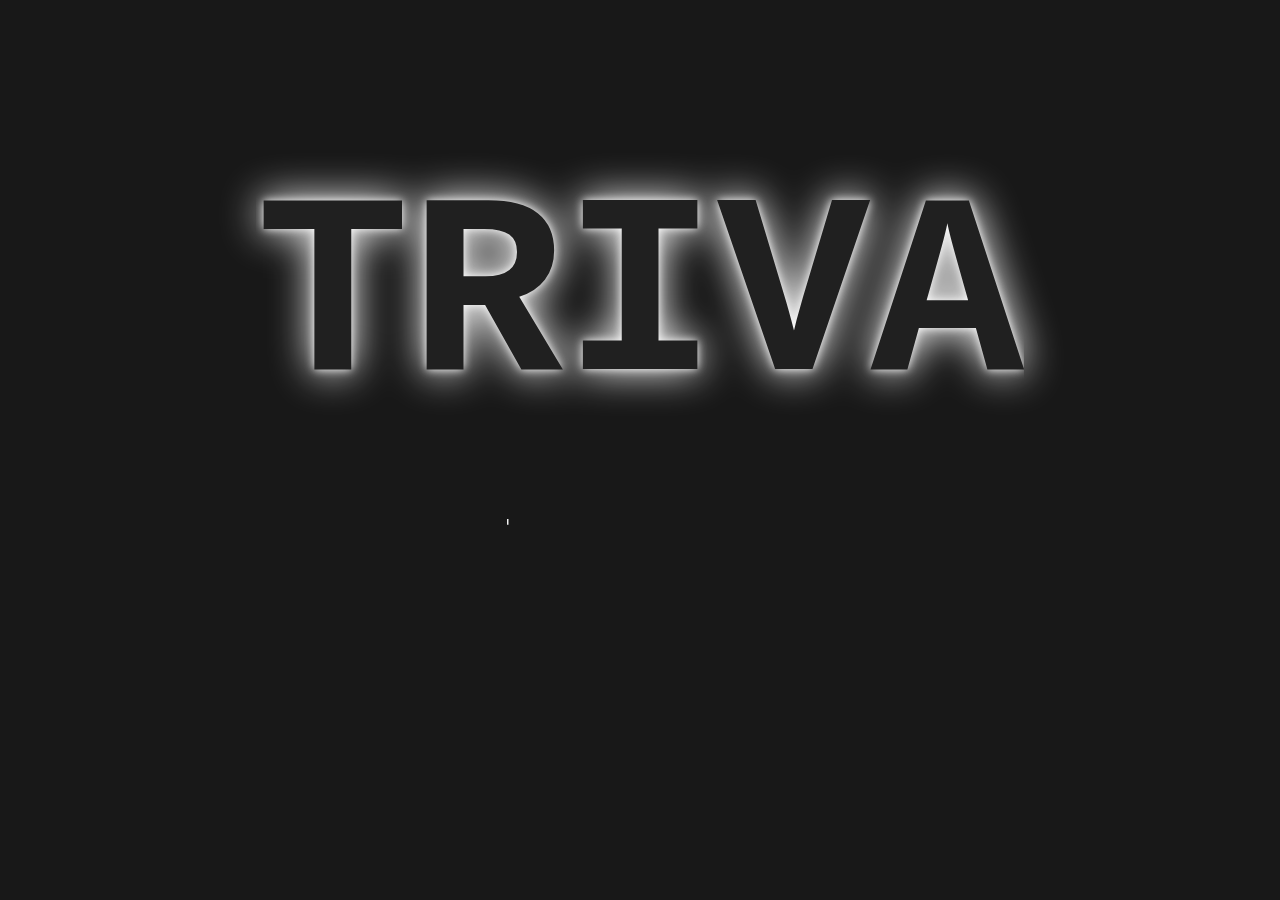
<file: index.html>
<!DOCTYPE html>

<title>Triva NUZA</title>
<link rel="stylesheet" type="text/css" href="styles.css"/>
<svg id="nuza" viewBox="0 0 1728 427" fill="transparent" xmlns="http://www.w3.org/2000/svg"> 
    <path d="M376.988 422H274.388L102.788 162.2V422H0.188293V0.799988H102.788L274.388 261.8V0.799988H376.988V422Z" stroke="white" stroke-width="20"/>
    <path d="M552.16 0.799988V252.8C552.16 278 558.36 297.4 570.76 311C583.16 324.6 601.36 331.4 625.36 331.4C649.36 331.4 667.76 324.6 680.56 311C693.36 297.4 699.76 278 699.76 252.8V0.799988H802.36V252.2C802.36 289.8 794.36 321.6 778.36 347.6C762.36 373.6 740.76 393.2 713.56 406.4C686.76 419.6 656.76 426.2 623.56 426.2C590.36 426.2 560.56 419.8 534.16 407C508.16 393.8 487.56 374.2 472.36 348.2C457.16 321.8 449.56 289.8 449.56 252.2V0.799988H552.16Z" stroke="white" stroke-width="20"/>
    <path d="M983.607 338H1164.81V422H867.207V344L1047.21 84.8H867.207V0.799988H1164.81V78.8L983.607 338Z" stroke="white" stroke-width="20"/>
    <path d="M1494.03 347.6H1336.83L1311.63 422H1204.23L1356.63 0.799988H1475.43L1627.83 422H1519.23L1494.03 347.6ZM1467.63 268.4L1415.43 114.2L1363.83 268.4H1467.63Z" stroke="white" stroke-width="20" />
    </svg>

<body bgcolor=#181818 text=#FFFFFF>

    <h1><a href="lgdn.main.html"><bold>TRIVA</bold></a></h1>
</body>
<script src="JS.js"></script>

</html>
</file>
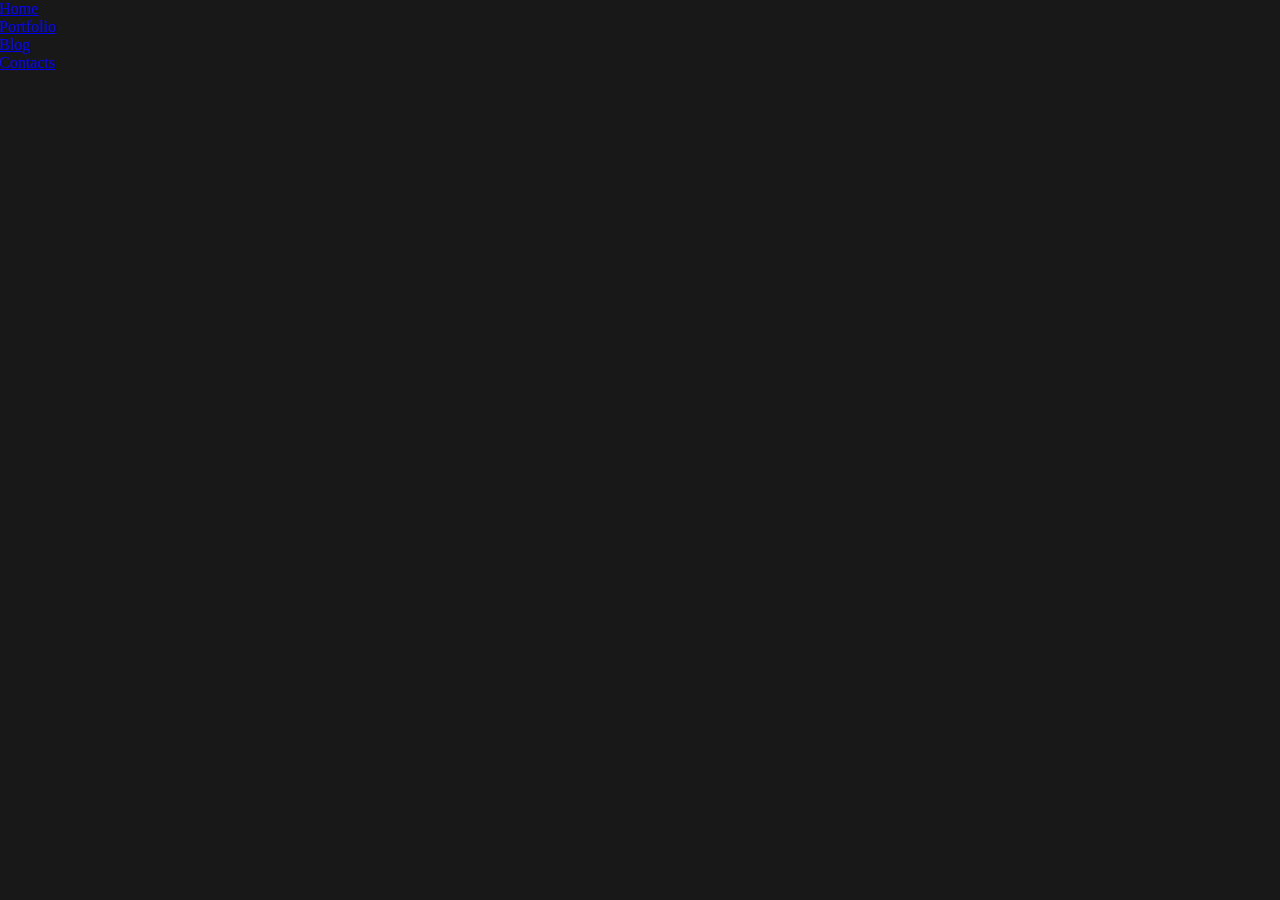
<file: lgdn.main.html>
<!DOCTYPE html>

<title>La Gaceta de Nuza/main</title>
<link rel="stylesheet" type="text/css" href="styles.css"/>



<body bgcolor=#181818 text=#FFFFFF>
    <ul>
        <li><a href="index.html">Home</a></li>
        <li><a href="#">Portfolio</a></li>
        <li><a href="#">Blog</a></li>
        <li><a href="#">Contacts</a></li>
        <div class="cursor"></div>
    </ul>
    <script>
        const cursor = document.querySelector('.cursor');
        document.addEventListener('mousemove', (e) =>{
            cursor.style.left = e.pageX + 'px';
            cursor.style.top = e.pageY + 'px';
        })
    </script>
</body>



</html>
</file>
<file: styles.css>
* {
    margin: 0;
    padding: 0;
    overflow: hidden;
}

h1 a {
    font-family:'Courier New', Courier, monospace;
    text-decoration: none;
    position: absolute;
    display: flex;
    color: #202020;
    font-size: 8em;
    top: 5%;
    left: 50%;
    transform: translate(-50%, -50%);
    margin-top: 1em;
    text-shadow: 0 0 10px white;
    filter: drop-shadow(0 0 20px white);
    animation: alternate;
}

#nuza {
    position: absolute;
    top: 50%;
    left: 53%;
    transform: translate(-50%, -50%);
    filter: drop-shadow(0 0 20px white);
    animation: fill 0.5s ease forwards 4.3s;
}


#nuza path:nth-child(1){
 stroke-dasharray: 2401.3134765625;
 stroke-dashoffset: 2397.3134765625;
 animation: line-anim 3.5s ease forwards;

}
#nuza path:nth-child(2){
    stroke-dasharray: 2017.9207763671875;
    stroke-dashoffset: 2017.9207763671875;
    animation: line-anim 3.5s ease forwards 0.4s;
}
#nuza path:nth-child(3){
    stroke-dasharray: 1912.2421875;
    stroke-dashoffset: 1912.2421875;
    animation: line-anim 3.5s ease forwards 0.8s;
    
}
#nuza path:nth-child(4){
    stroke-dasharray: 1974.150634765625;
    stroke-dashoffset: 1974.150634765625;
    animation: line-anim 3.5s ease forwards 0.12s;
}
@keyframes line-anim {
    to {
        stroke-dashoffset: 5;
    }
}
@keyframes fill {
    from {
        fill: transparent;
    }
    to {
        fill: white;
    }

@media screen and (min-width: 1024px){
  

    #nuza {
        position: absolute;
        top: 50%;
        left: 53%;
        transform: translate(-50%, -50%);
        filter: drop-shadow(0 0 20px white);
        animation: fill 0.5s ease forwards 4.3s;
    }

    h1 a {
        font-family:'Courier New', Courier, monospace;
        text-decoration: none;
        position: absolute;
        display: flex;
        color: #202020;
        font-size: 8em;
        top: 10%;
        left: 50%;
        transform: translate(-50%, -50%);
        margin-top: .5em;
        text-shadow: 0 0 10px white;
    transition: 0.2s;    
}
h1 :hover  {
    color: white;
    text-shadow: 0 0 10px white,
                 0 0 20px white;
}

}
</file>
